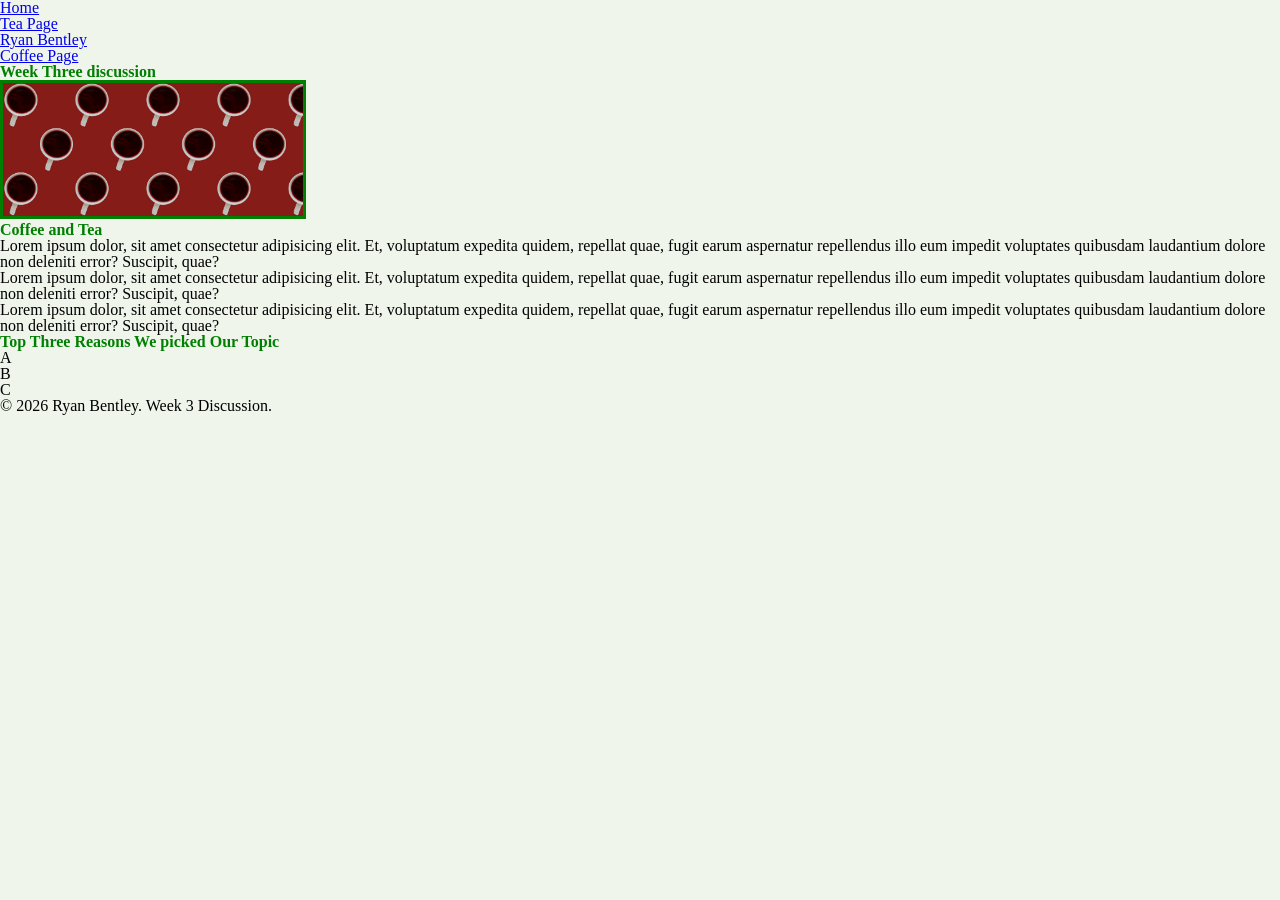
<file: index.html>
<!DOCTYPE html>
<html lang="en">
<head>
    <meta charset="UTF-8">
    <meta http-equiv="X-UA-Compatible" content="IE=edge">
    <meta name="viewport" content="width=device-width, initial-scale=1.0">
    <title>Week 3 Discussion</title>
    <link rel="stylesheet" href="css/html5reset.css">
    <link rel="stylesheet" href="css/style.css">
</head>
<body>
    <header>
        <nav>
            <ul>
                <li><a href = "index.html">Home</a></li>
                <li><a href="tea.html">Tea Page</a></li>
                <li><a href="ryanbentley.html">Ryan Bentley</a></li>
                <li><a href="coffee.html">Coffee Page</a></li>
                
            </ul>
        </nav>
        <h1>Week Three discussion</h1>
        <img src = "images/cover_image.jpg" width="800" alt = "">
    </header>

    <main>
        <h2>Coffee and Tea</h2>
        <p> Lorem ipsum dolor, sit amet consectetur adipisicing elit. Et, voluptatum expedita quidem, repellat quae, fugit earum aspernatur repellendus illo eum impedit voluptates quibusdam laudantium dolore non deleniti error? Suscipit, quae?
        </p>
        <p> Lorem ipsum dolor, sit amet consectetur adipisicing elit. Et, voluptatum expedita quidem, repellat quae, fugit earum aspernatur repellendus illo eum impedit voluptates quibusdam laudantium dolore non deleniti error? Suscipit, quae?
        </p>
        <p> Lorem ipsum dolor, sit amet consectetur adipisicing elit. Et, voluptatum expedita quidem, repellat quae, fugit earum aspernatur repellendus illo eum impedit voluptates quibusdam laudantium dolore non deleniti error? Suscipit, quae?
        </p>
        <h3>Top Three Reasons We picked Our Topic</h3>
        <ul>
            <li>A</li>
            <li>B</li>
            <li>C</li>
        </ul>
    </main>
<footer>
        <p>&copy; 2026 Ryan Bentley. Week 3 Discussion.</p>

</footer>
</body>
</html>
</file>
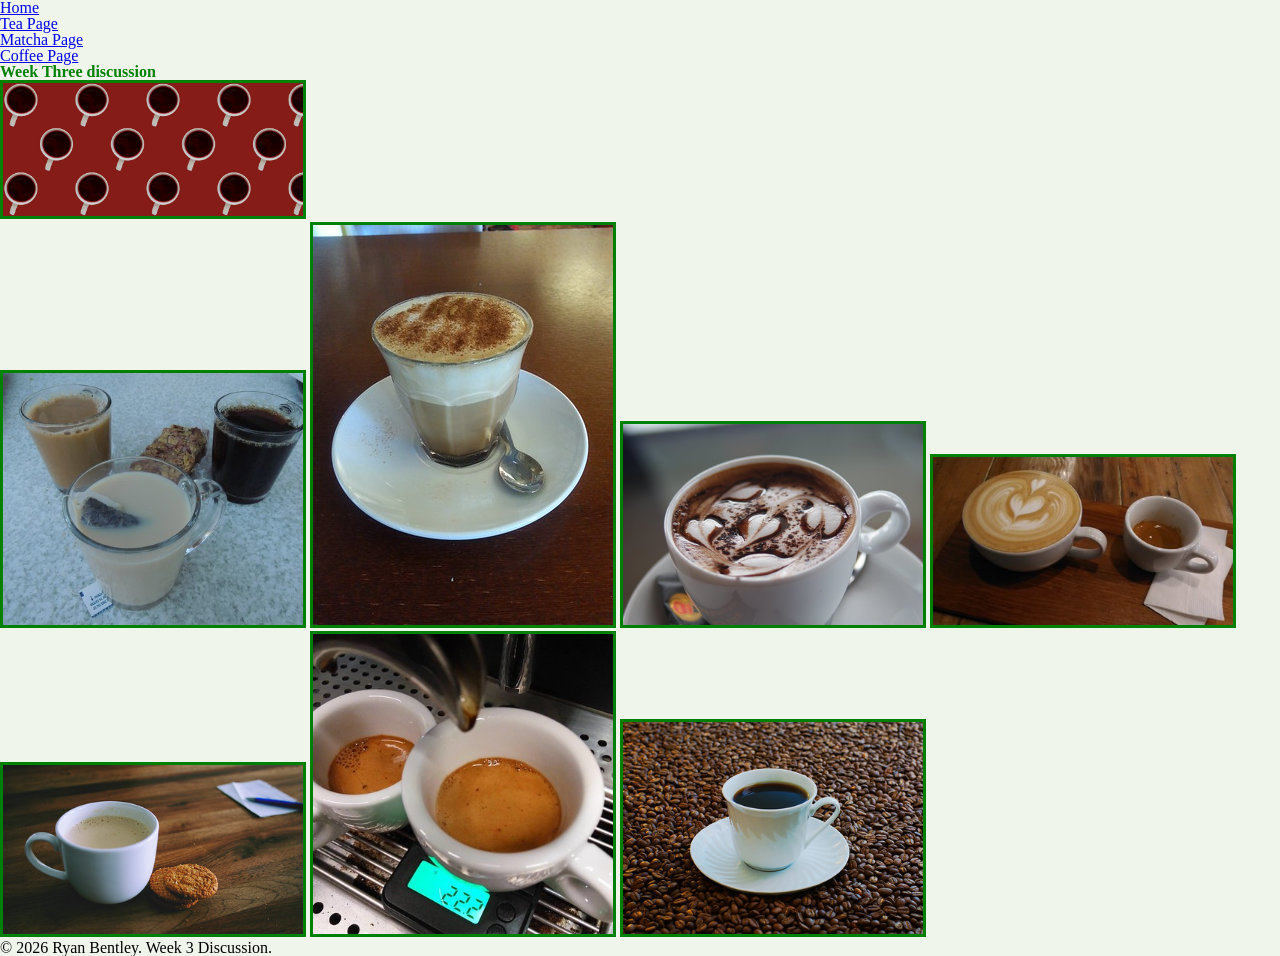
<file: coffee.html>
<!DOCTYPE html>
<html lang="en">
<head>
    <meta charset="UTF-8">
    <meta http-equiv="X-UA-Compatible" content="IE=edge">
    <meta name="viewport" content="width=device-width, initial-scale=1.0">
    <link rel="stylesheet" href="css/html5reset.css">
    <link rel="stylesheet" href="css/style.css">
    <title>Coffee</title>
</head>
<body>
    <header>
        <nav>
            <ul>
                <li><a href = "index.html">Home</a></li>
                <li><a href="tea.html">Tea Page</a></li>
                <li><a href="ryanbentley.html">Matcha Page</a></li>
                <li><a href="coffee.html">Coffee Page</a></li>
            </ul>
        </nav>
        <h1>Week Three discussion</h1>
        <img src = "images/cover_image.jpg" width="800" alt = "">
    </header>
    <main>
        <img src="images/coffee1.jpg" alt="3 cups of coffee one with cream, one without, and a cookie">
        <img src="images/coffee2.jpg" alt="flat white coffee with a small spoon on a saucer">
        <img src="images/coffee3.jpg" alt="cappuccino with small hearts drawn on the top in milk foam">
        <img src="images/coffee4.jpg" alt="two cups of coffee one is a large latte with a heart in the milk foam the other is a small shot of espresso">
        <img src="images/coffee5.jpg" alt="cup of hot coffee with lots of milk and three oatmeal cookies">
        <img src="images/coffee8.jpg" alt="two shots of espresso being extracted into small cups">
        <img src="images/coffee9.jpg" alt="cup of black coffee sitting on a bed of coffee beans">
       
    </main>
    <footer>
        <p>&copy; 2026 Ryan Bentley. Week 3 Discussion.</p>

</footer>
</body>
</html>
</file>
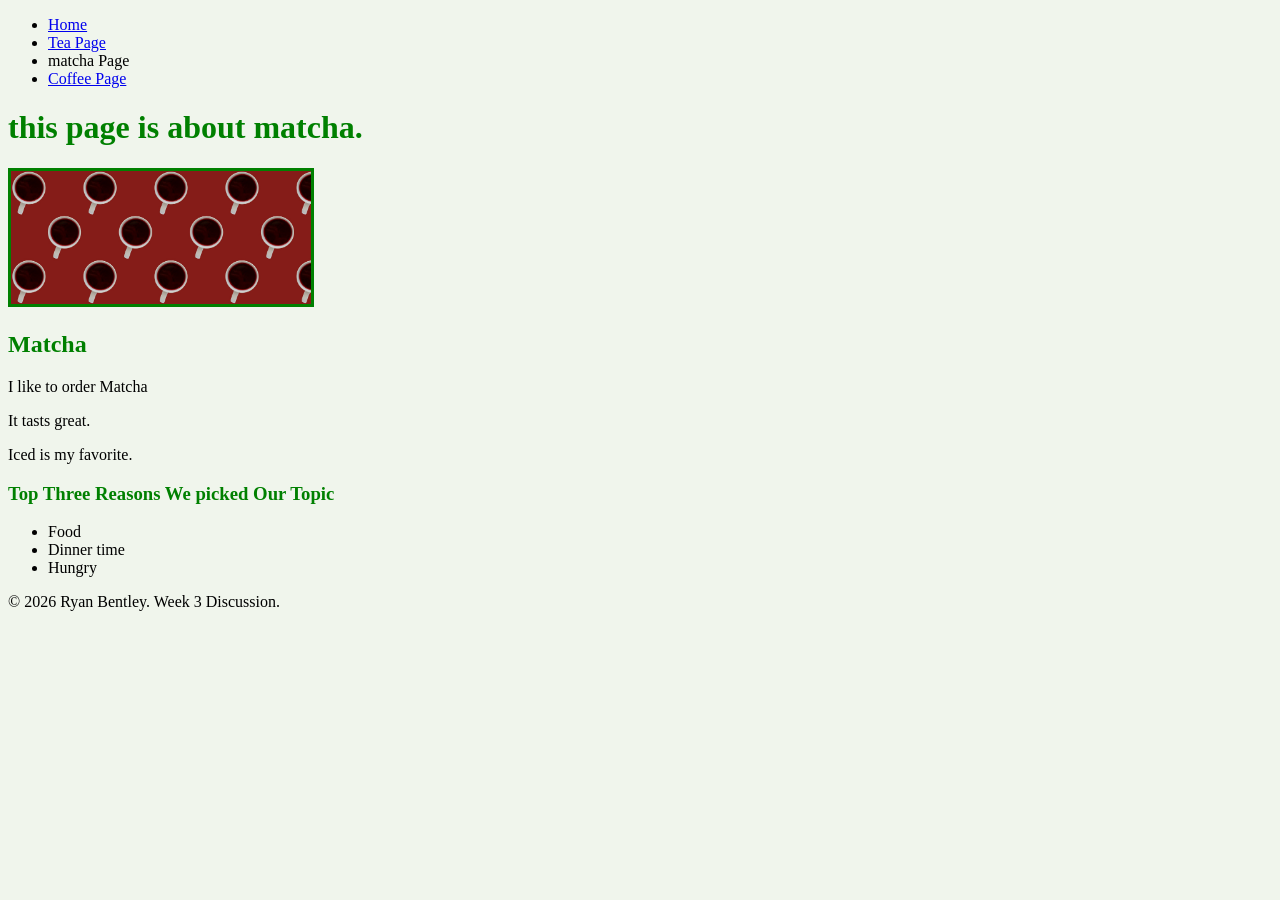
<file: matcha.html>
<!DOCTYPE html>
<html lang="en">
<head>
    <meta charset="UTF-8">
    <meta http-equiv="X-UA-Compatible" content="IE=edge">
    <meta name="viewport" content="width=device-width, initial-scale=1.0">
    <link rel="stylesheet" href="css/style.css">
    <title>My favorite order is matcha</title>
</head>
<body>
    <header>
        <nav>
            <ul>
                <li><a href = "index.html">Home</a></li>
                <li><a href="tea.html">Tea Page</a></li>
                <li>matcha Page</li>
                <li><a href="coffee.html">Coffee Page</a></li>
            </ul>
        </nav>
        <h1>this page is about matcha.</h1>
        <img src = "images/cover_image.jpg" width="800" alt = "">
    </header>

    <main>
        <h2>Matcha</h2>
        <p> I like to order Matcha
        </p>
        <p> It tasts great. 
        </p>
        <p> Iced is my favorite. 
        </p>
        <h3>Top Three Reasons We picked Our Topic</h3>
        <ul>
            <li>Food</li>
            <li>Dinner time</li>
            <li>Hungry</li>
        </ul>
    </main>
<footer>
        <p>&copy; 2026 Ryan Bentley. Week 3 Discussion.</p>

</footer>
</body>
</html>
</file>
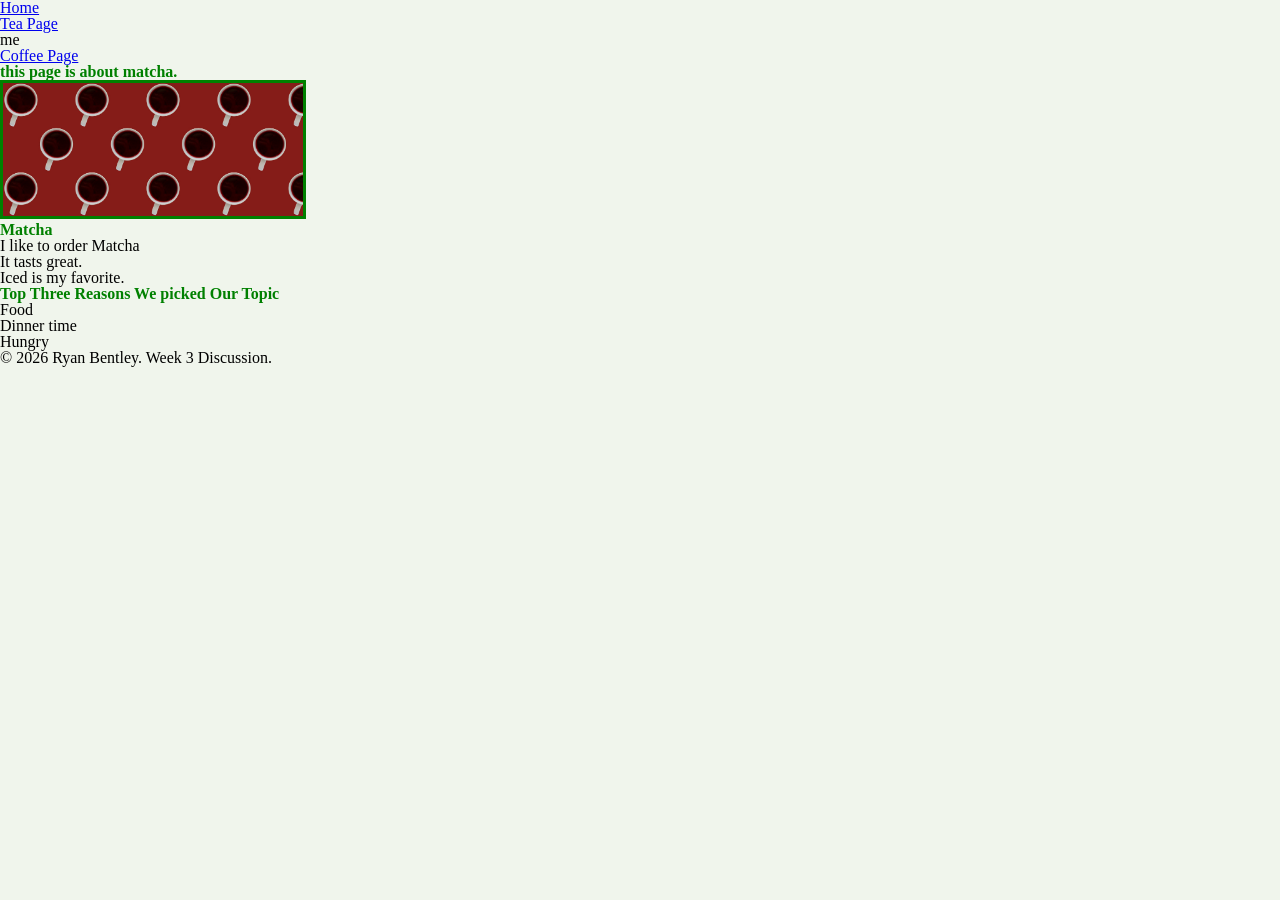
<file: ryanbentley.html>
<!DOCTYPE html>
<html lang="en">
<head>
    <meta charset="UTF-8">
    <meta http-equiv="X-UA-Compatible" content="IE=edge">
    <meta name="viewport" content="width=device-width, initial-scale=1.0">
    <link rel="stylesheet" href="css/html5reset.css">
    <link rel="stylesheet" href="css/style.css">
    <title>Ryan Bentley My Favorite Order</title>
</head>
<body>
    <header>
        <nav>
            <ul>
                <li><a href = "index.html">Home</a></li>
                <li><a href="tea.html">Tea Page</a></li>
                <li>me</li>
                <li><a href="coffee.html">Coffee Page</a></li>
            </ul>
        </nav>
        <h1>this page is about matcha.</h1>
        <img src = "images/cover_image.jpg" width="800" alt = "">
    </header>

    <main>
        <h2>Matcha</h2>
        <p> I like to order Matcha
        </p>
        <p> It tasts great. 
        </p>
        <p> Iced is my favorite. 
        </p>
        <h3>Top Three Reasons We picked Our Topic</h3>
        <ul>
            <li>Food</li>
            <li>Dinner time</li>
            <li>Hungry</li>
        </ul>
    </main>
<footer>
        <p>&copy; 2026 Ryan Bentley. Week 3 Discussion.</p>

</footer>
</body>
</html>
</file>
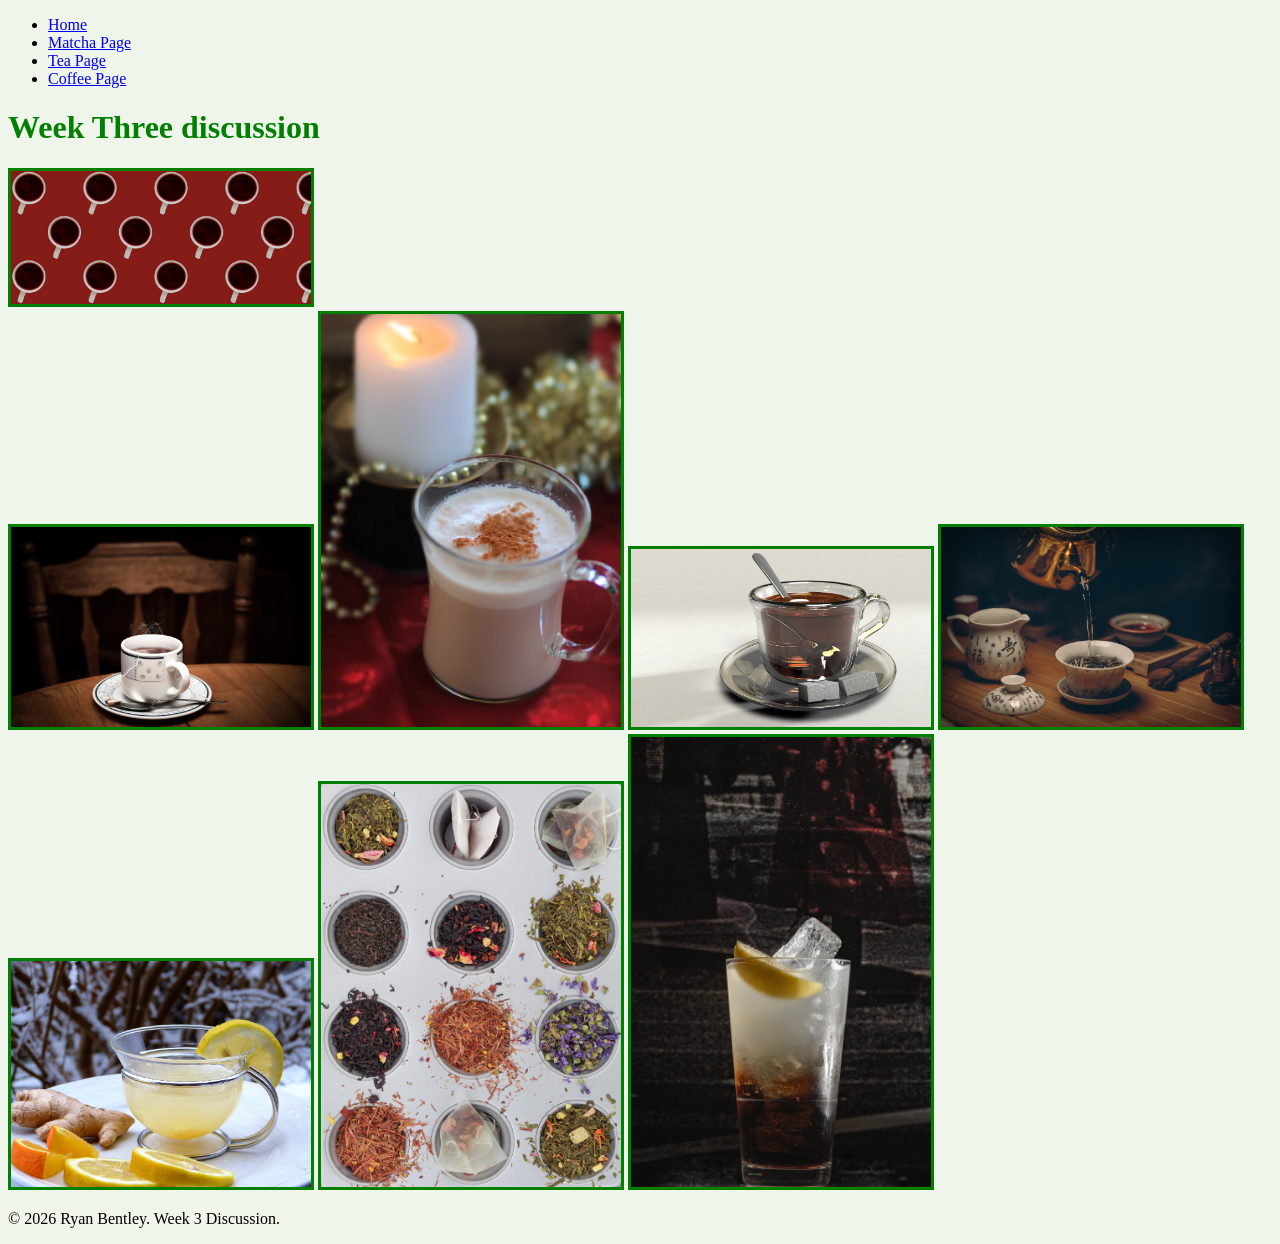
<file: tea.html>
<!DOCTYPE html>
<html lang="en">
<head>
    <meta charset="UTF-8">
    <meta http-equiv="X-UA-Compatible" content="IE=edge">
    <meta name="viewport" content="width=device-width, initial-scale=1.0">
    <link rel="stylesheet" href="css/style.css">
    <title>Teas</title>
</head>
<body>
    <header>
        <nav>
            <ul>
                <li><a href = "index.html">Home</a></li>
                <li><a href="matcha.html">Matcha Page</a></li>
                <li><a href="tea.html">Tea Page</a></li>
                <li><a href="coffee.html">Coffee Page</a></li>
            </ul>
        </nav>
        <h1>Week Three discussion</h1>
        <img src = "images/cover_image.jpg" width="800" alt = "">
    </header>

    <main>
        <img src="images/black_tea.jpg" width = "200" alt="fancy tea mug with black_tea">
        <img src="images/chai_tea.jpg"  width = "200" alt="an indian chai">
        <img src="images/english_breakfast.jpg" width = "200" alt="a dark tea option">
        <img src="images/green_tea.jpg" width = "200" alt="a loose leaf green tea">
        <img src="images/lemon_ginger_tea.jpg" width = "200" alt="light tea with lemon and ginger">
        <img src="images/tea_collection.jpg" alt="collection of loose leaf tea">
        <img src="images/long_island_ice_tea.jpg" alt="a icy Long Island tea (alcoholic)">

    </main>
<footer>
        <p>&copy; 2026 Ryan Bentley. Week 3 Discussion.</p>

</footer>
</body>
</html>
</file>
<file: css/style.css>
body {
    background-color: #f0f5ec;
    font-family: Georgia, serif;
}

h1, h2, h3 {
    color: green;
    font-weight: bold;
}

img {
    width: 300px;
    height: auto;
    border: 3px solid green;
}
</file>
